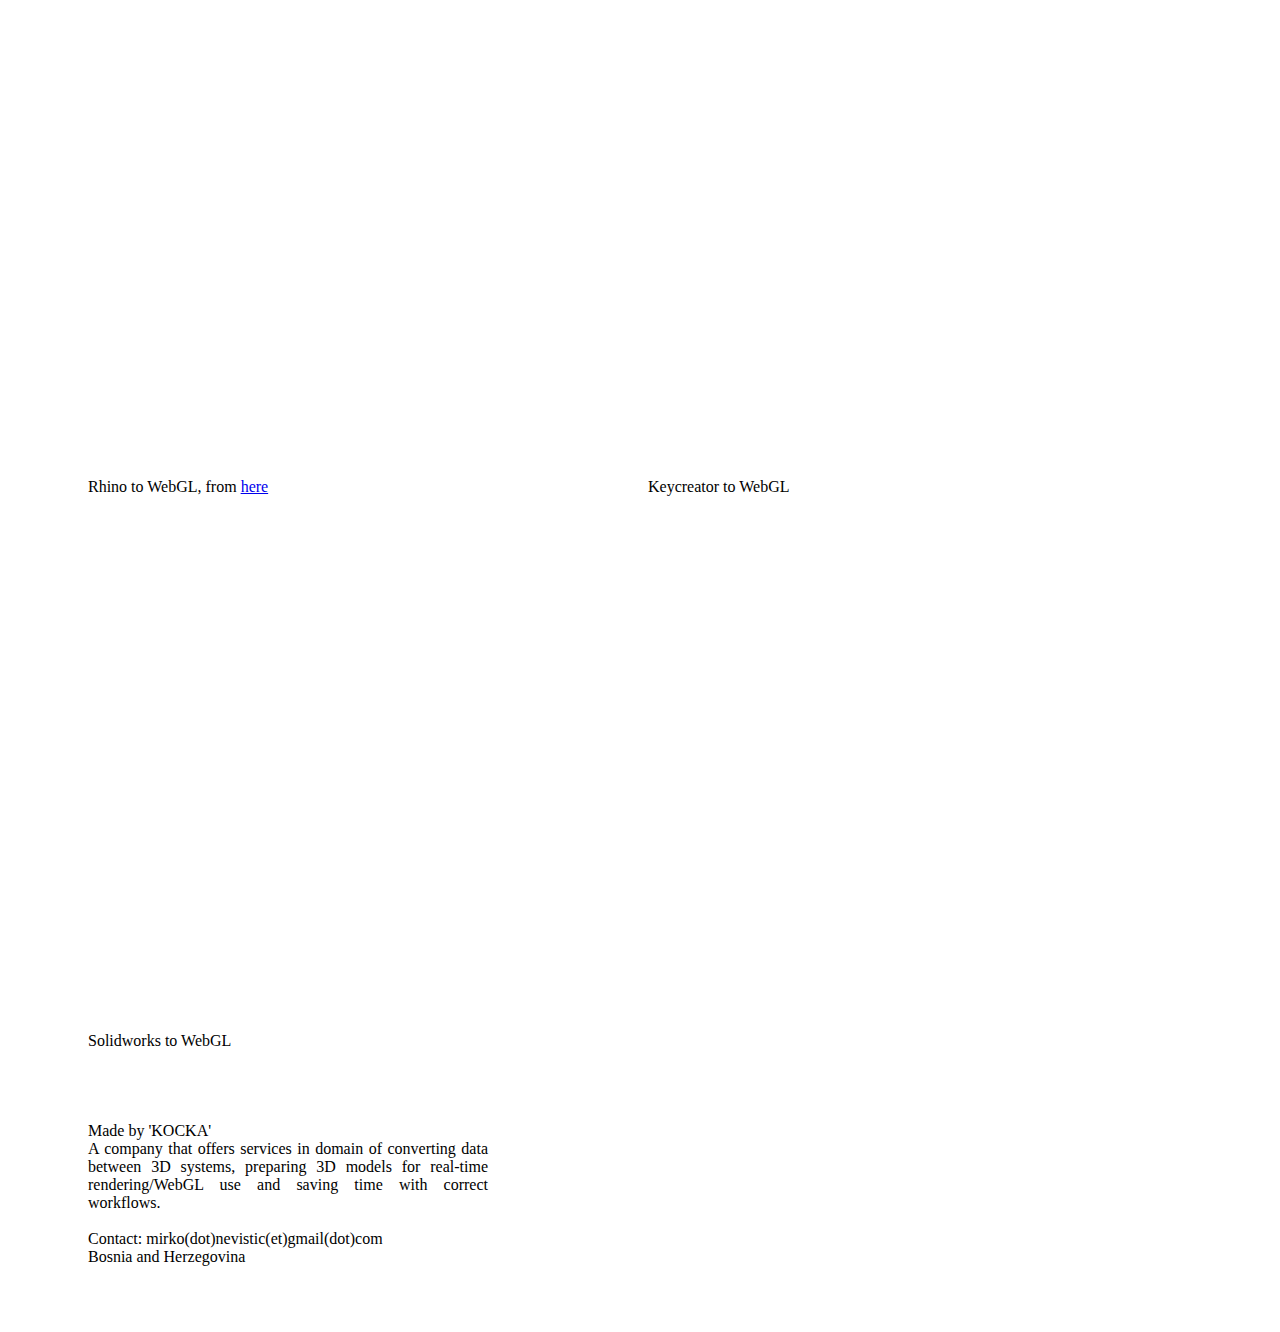
<file: index.html>
<!DOCTYPE html>
<meta name="viewport" content="user-scalable=0"/>
<html>
<head>

    <title></title>
    <script src="https://viewer.marmoset.co/main/marmoset.js"></script>
    <link rel="stylesheet" type="text/css" href="style.css" >
	
</head>
<body>


<div id=Line1>

	<div>
	<iframe src=seastar.html allowfullscreen=”true” height=400 width=400 frameborder="0"></iframe>	
	<p>Rhino to WebGL, from
	<a href="https://www.comstedt.se/produkt/reglage-vinklade-spakar-tfx">here</a>
	</p>
	</div>
	
	<div>	
	<iframe src=propeller.html allowfullscreen=”true” height=400 width=400 frameborder="0"></iframe>
	<p>Keycreator to WebGL</p>
	</div>
	
</div>

<div id=Line2>

	<div>	
	<iframe src=aluminium.html allowfullscreen=”true” height=400 width=400 frameborder="0"></iframe>
	<p>
	Solidworks to WebGL
	<br /> 
	<br /> 
	<br /> 	
	<br />
	<br />
	Made by 'KOCKA'
	<br />
	A company that offers services in domain of converting data between 3D systems, preparing 3D models for real-time rendering/WebGL use and saving time with correct workflows.
	<br />
	<br />
	Contact: mirko(dot)nevistic(et)gmail(dot)com
	<br />
	Bosnia and Herzegovina
	</p>
	</div>
	
</div>

</body>
</html>
</file>
<file: style.css>
div{
	margin: 20px 50px;
	padding: 30px;
	float: left;
	width: 400px;
	position: relative;
	text-align: justify;
}
#Line1{
	margin: 0;
	padding: 0;
	width: auto;
}
#Line2{
	margin: 0;
	padding: 0;
	width: auto;
	clear:both;
	float: left;
	position: relative;
}
</file>
